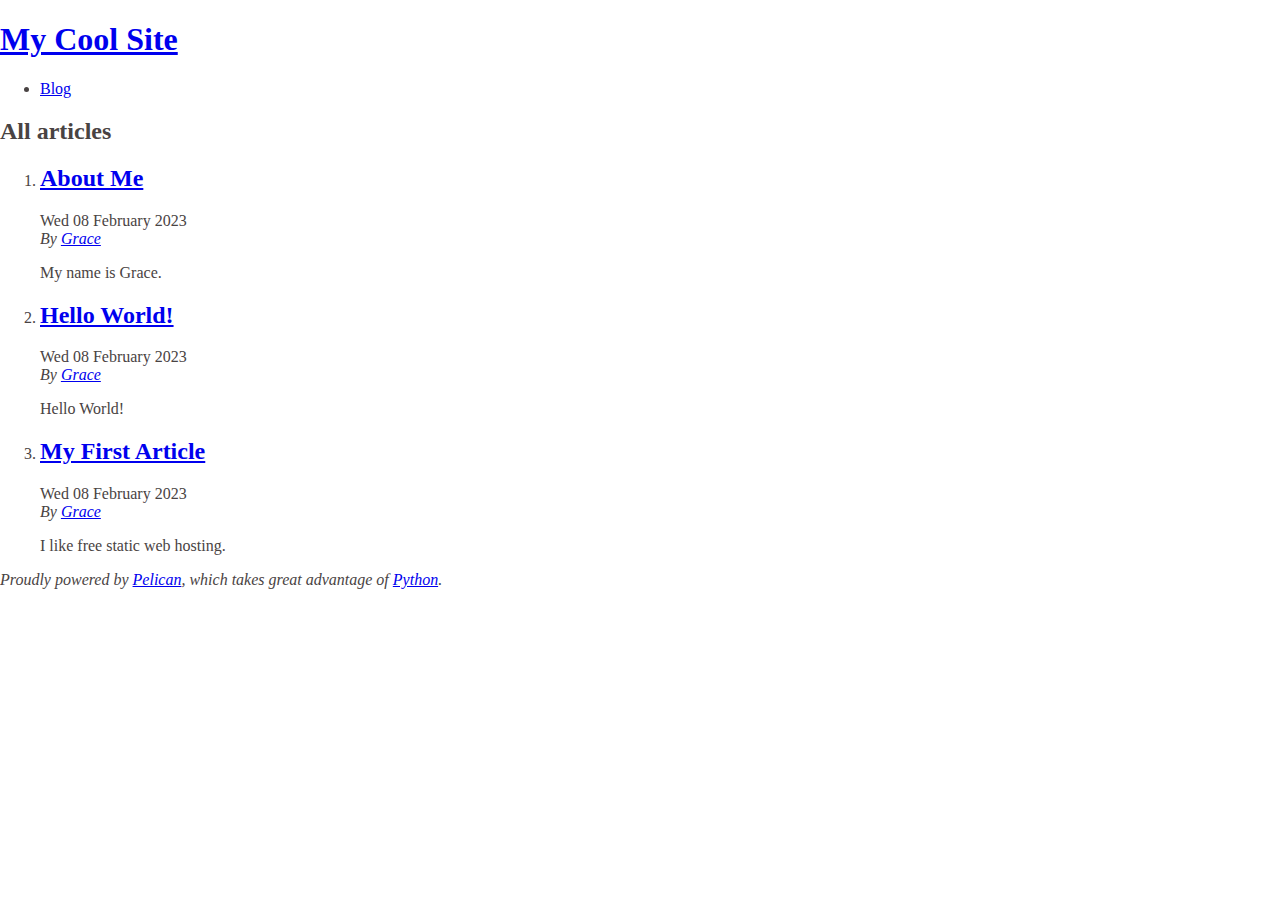
<file: index.html>
<!DOCTYPE html>
<html lang="en">
<head>
        <title>My Cool Site</title>
        <meta charset="utf-8" />
        <meta name="generator" content="Pelican" />
        <link href="https://ggracez.github.io/feeds/all.atom.xml" type="application/atom+xml" rel="alternate" title="My Cool Site Full Atom Feed" />

  <link rel="stylesheet" type="text/css" href="https://ggracez.github.io/theme/style.css" />
</head>

<body id="index" class="home">
        <header id="banner" class="body">
                <h1><a href="https://ggracez.github.io/">My Cool Site</a></h1>
        </header><!-- /#banner -->
        <nav id="menu"><ul>
            <li><a href="https://ggracez.github.io/category/blog.html">Blog</a></li>
        </ul></nav><!-- /#menu -->
<section id="content">
<h2>All articles</h2>

<ol id="post-list">
        <li><article class="hentry">
                <header> <h2 class="entry-title"><a href="https://ggracez.github.io/about-me.html" rel="bookmark" title="Permalink to About Me">About Me</a></h2> </header>
                <footer class="post-info">
                    <time class="published" datetime="2023-02-08T15:25:00-07:00"> Wed 08 February 2023 </time>
                    <address class="vcard author">By
                        <a class="url fn" href="https://ggracez.github.io/author/grace.html">Grace</a>
                    </address>
                </footer><!-- /.post-info -->
                <div class="entry-content"> <p>My name is Grace.</p> </div><!-- /.entry-content -->
        </article></li>
        <li><article class="hentry">
                <header> <h2 class="entry-title"><a href="https://ggracez.github.io/hello-world.html" rel="bookmark" title="Permalink to Hello World!">Hello World!</a></h2> </header>
                <footer class="post-info">
                    <time class="published" datetime="2023-02-08T15:22:00-07:00"> Wed 08 February 2023 </time>
                    <address class="vcard author">By
                        <a class="url fn" href="https://ggracez.github.io/author/grace.html">Grace</a>
                    </address>
                </footer><!-- /.post-info -->
                <div class="entry-content"> <p>Hello World!</p> </div><!-- /.entry-content -->
        </article></li>
        <li><article class="hentry">
                <header> <h2 class="entry-title"><a href="https://ggracez.github.io/my-first-article.html" rel="bookmark" title="Permalink to My First Article">My First Article</a></h2> </header>
                <footer class="post-info">
                    <time class="published" datetime="2023-02-08T15:18:00-07:00"> Wed 08 February 2023 </time>
                    <address class="vcard author">By
                        <a class="url fn" href="https://ggracez.github.io/author/grace.html">Grace</a>
                    </address>
                </footer><!-- /.post-info -->
                <div class="entry-content"> <p>I like free static web hosting.</p> </div><!-- /.entry-content -->
        </article></li>
</ol><!-- /#posts-list -->
</section><!-- /#content -->
        <footer id="contentinfo" class="body">
                <address id="about" class="vcard body">
                Proudly powered by <a href="https://getpelican.com/">Pelican</a>,
                which takes great advantage of <a href="https://www.python.org/">Python</a>.
                </address><!-- /#about -->
        </footer><!-- /#contentinfo -->
</body>
</html>
</file>
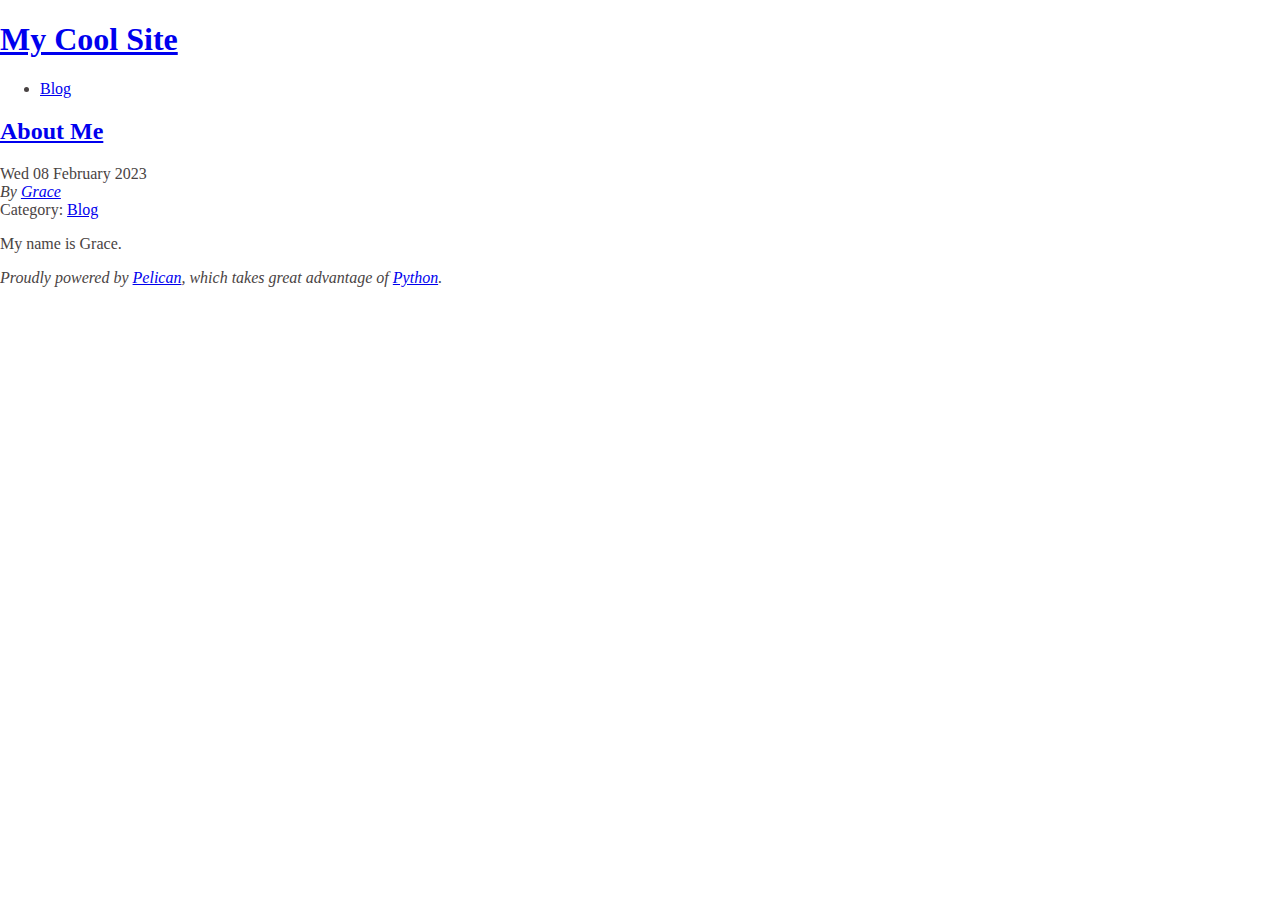
<file: about-me.html>
<!DOCTYPE html>
<html lang="en">
<head>
          <title>My Cool Site - About Me</title>
        <meta charset="utf-8" />
        <meta name="generator" content="Pelican" />
        <link href="https://ggracez.github.io/feeds/all.atom.xml" type="application/atom+xml" rel="alternate" title="My Cool Site Full Atom Feed" />

  <link rel="stylesheet" type="text/css" href="https://ggracez.github.io/theme/style.css" />





</head>

<body id="index" class="home">
        <header id="banner" class="body">
                <h1><a href="https://ggracez.github.io/">My Cool Site</a></h1>
        </header><!-- /#banner -->
        <nav id="menu"><ul>
            <li class="active"><a href="https://ggracez.github.io/category/blog.html">Blog</a></li>
        </ul></nav><!-- /#menu -->
<section id="content" class="body">
  <header>
    <h2 class="entry-title">
      <a href="https://ggracez.github.io/about-me.html" rel="bookmark"
         title="Permalink to About Me">About Me</a></h2>
 
  </header>
  <footer class="post-info">
    <time class="published" datetime="2023-02-08T15:25:00-07:00">
      Wed 08 February 2023
    </time>
    <address class="vcard author">
      By           <a class="url fn" href="https://ggracez.github.io/author/grace.html">Grace</a>
    </address>
    <div class="category">
        Category: <a href="https://ggracez.github.io/category/blog.html">Blog</a>
    </div>
  </footer><!-- /.post-info -->
  <div class="entry-content">
    <p>My name is Grace.</p>
  </div><!-- /.entry-content -->
</section>
        <footer id="contentinfo" class="body">
                <address id="about" class="vcard body">
                Proudly powered by <a href="https://getpelican.com/">Pelican</a>,
                which takes great advantage of <a href="https://www.python.org/">Python</a>.
                </address><!-- /#about -->
        </footer><!-- /#contentinfo -->
</body>
</html>
</file>
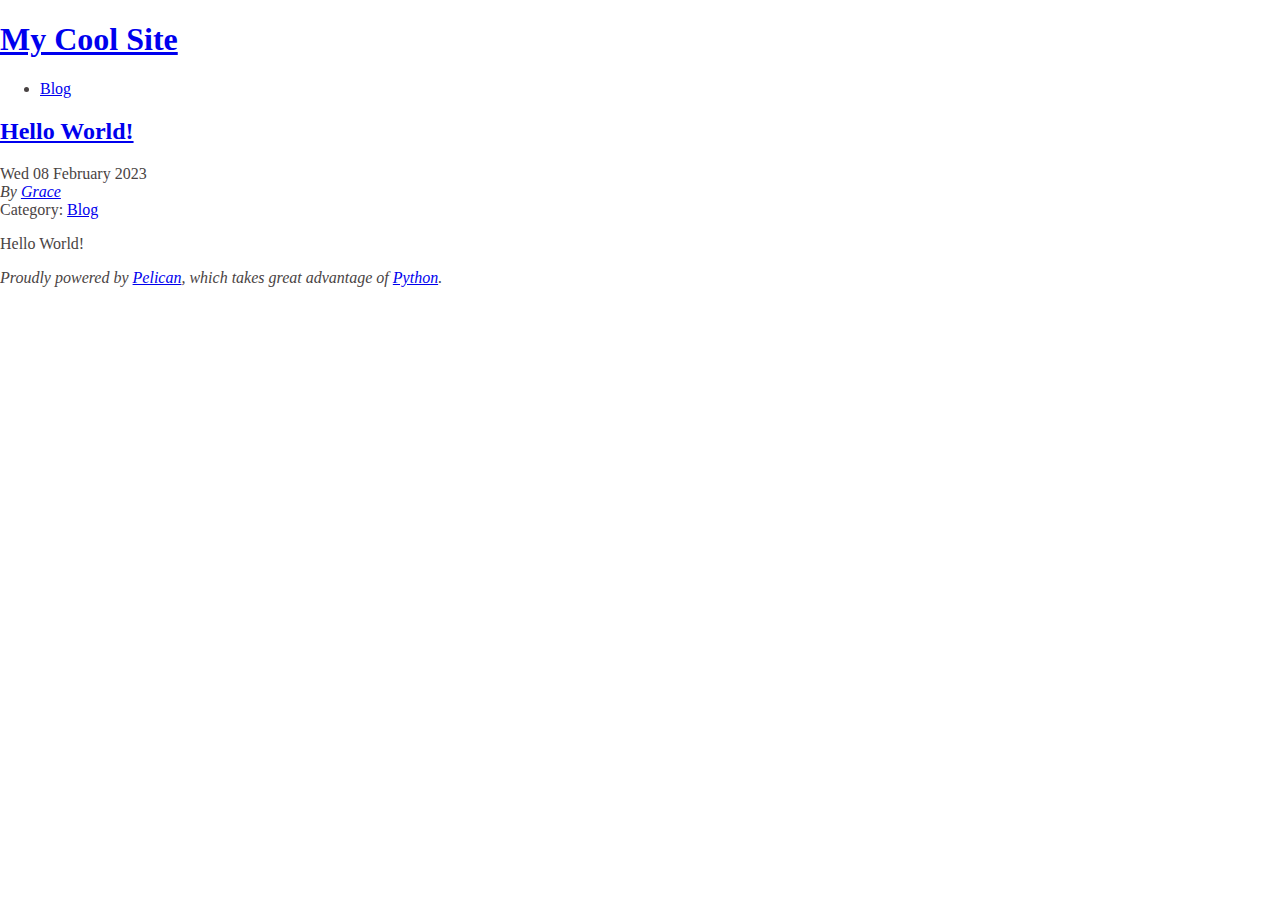
<file: hello-world.html>
<!DOCTYPE html>
<html lang="en">
<head>
          <title>My Cool Site - Hello World!</title>
        <meta charset="utf-8" />
        <meta name="generator" content="Pelican" />
        <link href="https://ggracez.github.io/feeds/all.atom.xml" type="application/atom+xml" rel="alternate" title="My Cool Site Full Atom Feed" />

  <link rel="stylesheet" type="text/css" href="https://ggracez.github.io/theme/style.css" />





</head>

<body id="index" class="home">
        <header id="banner" class="body">
                <h1><a href="https://ggracez.github.io/">My Cool Site</a></h1>
        </header><!-- /#banner -->
        <nav id="menu"><ul>
            <li class="active"><a href="https://ggracez.github.io/category/blog.html">Blog</a></li>
        </ul></nav><!-- /#menu -->
<section id="content" class="body">
  <header>
    <h2 class="entry-title">
      <a href="https://ggracez.github.io/hello-world.html" rel="bookmark"
         title="Permalink to Hello World!">Hello World!</a></h2>
 
  </header>
  <footer class="post-info">
    <time class="published" datetime="2023-02-08T15:22:00-07:00">
      Wed 08 February 2023
    </time>
    <address class="vcard author">
      By           <a class="url fn" href="https://ggracez.github.io/author/grace.html">Grace</a>
    </address>
    <div class="category">
        Category: <a href="https://ggracez.github.io/category/blog.html">Blog</a>
    </div>
  </footer><!-- /.post-info -->
  <div class="entry-content">
    <p>Hello World!</p>
  </div><!-- /.entry-content -->
</section>
        <footer id="contentinfo" class="body">
                <address id="about" class="vcard body">
                Proudly powered by <a href="https://getpelican.com/">Pelican</a>,
                which takes great advantage of <a href="https://www.python.org/">Python</a>.
                </address><!-- /#about -->
        </footer><!-- /#contentinfo -->
</body>
</html>
</file>
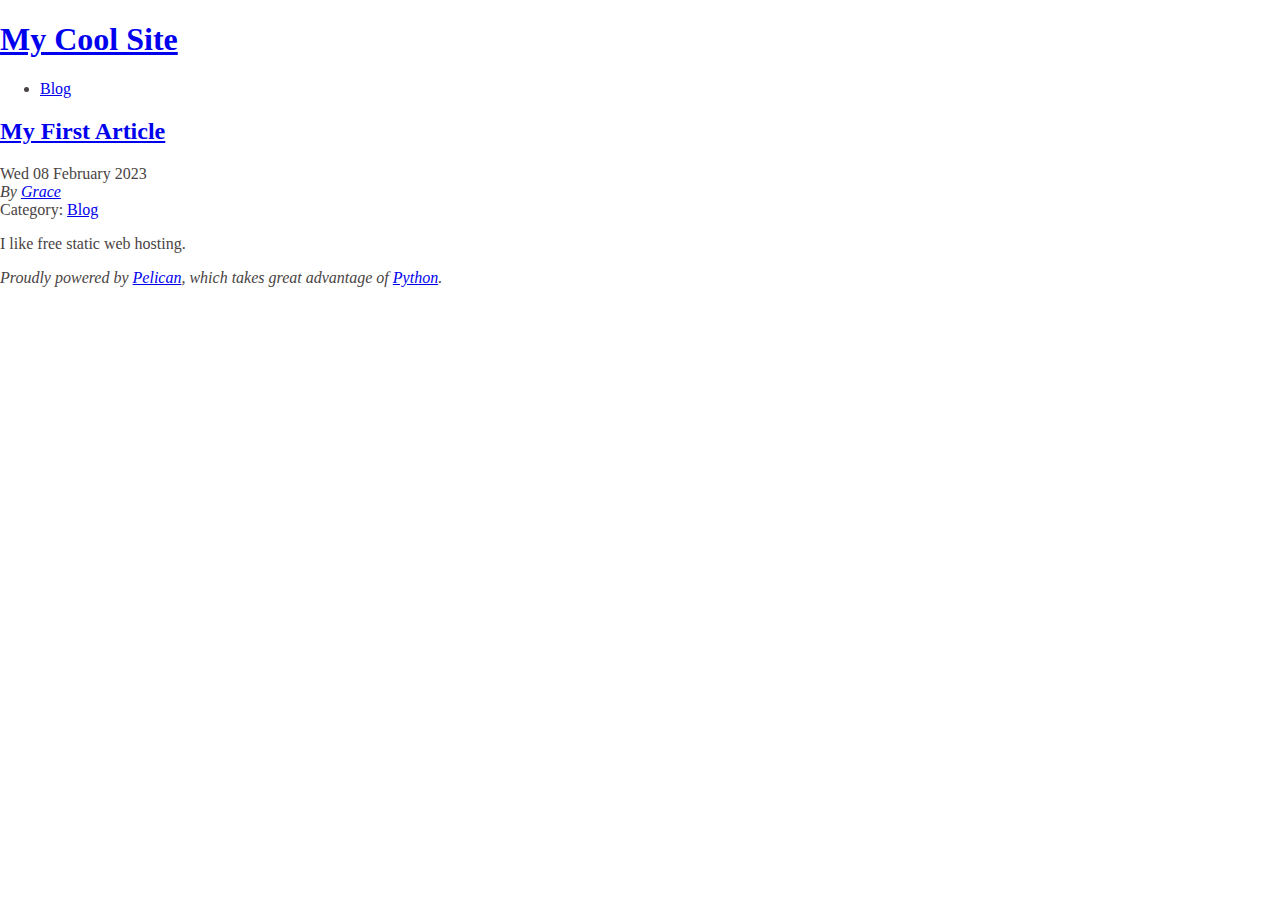
<file: my-first-article.html>
<!DOCTYPE html>
<html lang="en">
<head>
          <title>My Cool Site - My First Article</title>
        <meta charset="utf-8" />
        <meta name="generator" content="Pelican" />
        <link href="https://ggracez.github.io/feeds/all.atom.xml" type="application/atom+xml" rel="alternate" title="My Cool Site Full Atom Feed" />

  <link rel="stylesheet" type="text/css" href="https://ggracez.github.io/theme/style.css" />





</head>

<body id="index" class="home">
        <header id="banner" class="body">
                <h1><a href="https://ggracez.github.io/">My Cool Site</a></h1>
        </header><!-- /#banner -->
        <nav id="menu"><ul>
            <li class="active"><a href="https://ggracez.github.io/category/blog.html">Blog</a></li>
        </ul></nav><!-- /#menu -->
<section id="content" class="body">
  <header>
    <h2 class="entry-title">
      <a href="https://ggracez.github.io/my-first-article.html" rel="bookmark"
         title="Permalink to My First Article">My First Article</a></h2>
 
  </header>
  <footer class="post-info">
    <time class="published" datetime="2023-02-08T15:18:00-07:00">
      Wed 08 February 2023
    </time>
    <address class="vcard author">
      By           <a class="url fn" href="https://ggracez.github.io/author/grace.html">Grace</a>
    </address>
    <div class="category">
        Category: <a href="https://ggracez.github.io/category/blog.html">Blog</a>
    </div>
  </footer><!-- /.post-info -->
  <div class="entry-content">
    <p>I like free static web hosting.</p>
  </div><!-- /.entry-content -->
</section>
        <footer id="contentinfo" class="body">
                <address id="about" class="vcard body">
                Proudly powered by <a href="https://getpelican.com/">Pelican</a>,
                which takes great advantage of <a href="https://www.python.org/">Python</a>.
                </address><!-- /#about -->
        </footer><!-- /#contentinfo -->
</body>
</html>
</file>
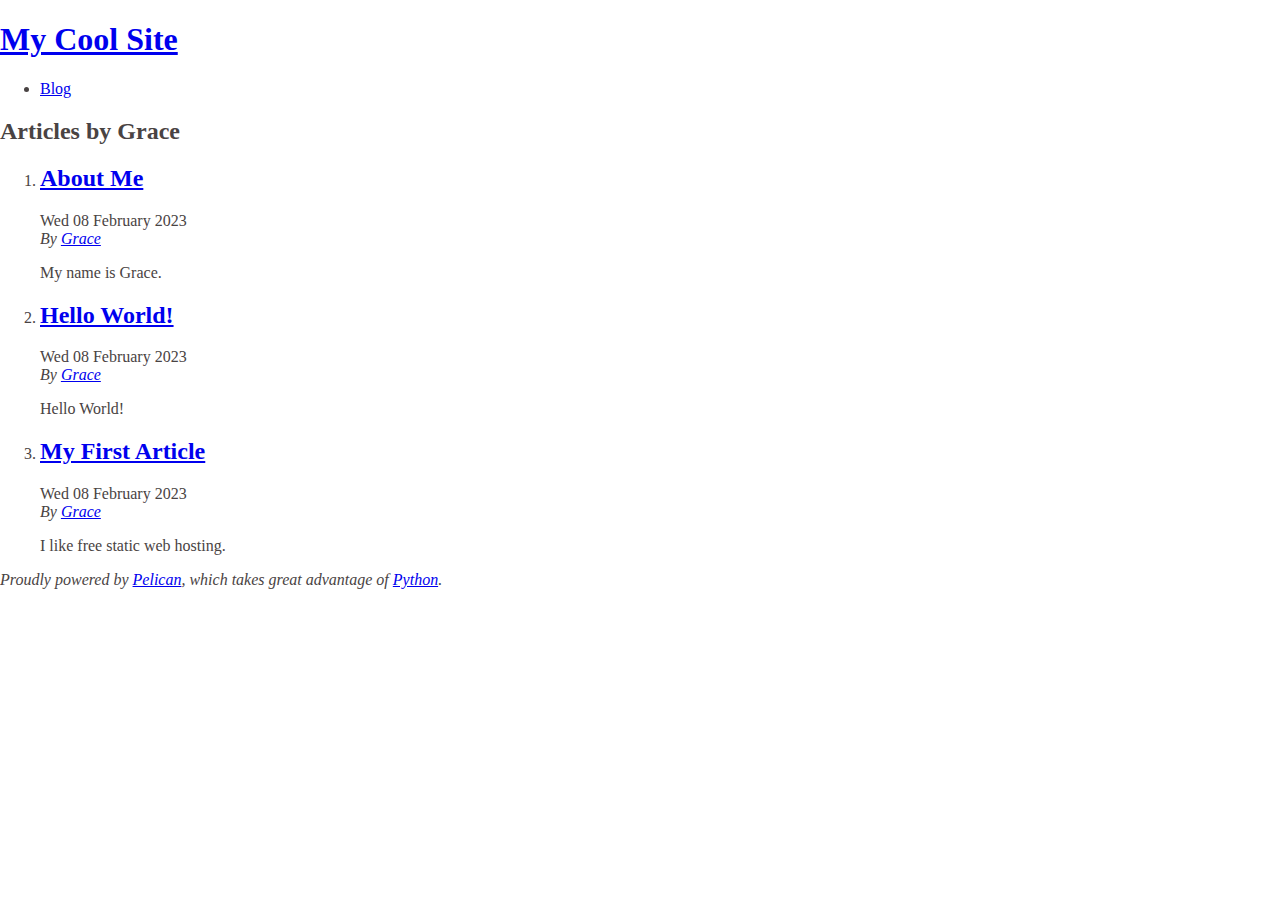
<file: author/grace.html>
<!DOCTYPE html>
<html lang="en">
<head>
        <title>My Cool Site - Articles by Grace</title>
        <meta charset="utf-8" />
        <meta name="generator" content="Pelican" />
        <link href="https://ggracez.github.io/feeds/all.atom.xml" type="application/atom+xml" rel="alternate" title="My Cool Site Full Atom Feed" />

  <link rel="stylesheet" type="text/css" href="https://ggracez.github.io/theme/style.css" />
</head>

<body id="index" class="home">
        <header id="banner" class="body">
                <h1><a href="https://ggracez.github.io/">My Cool Site</a></h1>
        </header><!-- /#banner -->
        <nav id="menu"><ul>
            <li><a href="https://ggracez.github.io/category/blog.html">Blog</a></li>
        </ul></nav><!-- /#menu -->
<section id="content">
<h2>Articles by Grace</h2>

<ol id="post-list">
        <li><article class="hentry">
                <header> <h2 class="entry-title"><a href="https://ggracez.github.io/about-me.html" rel="bookmark" title="Permalink to About Me">About Me</a></h2> </header>
                <footer class="post-info">
                    <time class="published" datetime="2023-02-08T15:25:00-07:00"> Wed 08 February 2023 </time>
                    <address class="vcard author">By
                        <a class="url fn" href="https://ggracez.github.io/author/grace.html">Grace</a>
                    </address>
                </footer><!-- /.post-info -->
                <div class="entry-content"> <p>My name is Grace.</p> </div><!-- /.entry-content -->
        </article></li>
        <li><article class="hentry">
                <header> <h2 class="entry-title"><a href="https://ggracez.github.io/hello-world.html" rel="bookmark" title="Permalink to Hello World!">Hello World!</a></h2> </header>
                <footer class="post-info">
                    <time class="published" datetime="2023-02-08T15:22:00-07:00"> Wed 08 February 2023 </time>
                    <address class="vcard author">By
                        <a class="url fn" href="https://ggracez.github.io/author/grace.html">Grace</a>
                    </address>
                </footer><!-- /.post-info -->
                <div class="entry-content"> <p>Hello World!</p> </div><!-- /.entry-content -->
        </article></li>
        <li><article class="hentry">
                <header> <h2 class="entry-title"><a href="https://ggracez.github.io/my-first-article.html" rel="bookmark" title="Permalink to My First Article">My First Article</a></h2> </header>
                <footer class="post-info">
                    <time class="published" datetime="2023-02-08T15:18:00-07:00"> Wed 08 February 2023 </time>
                    <address class="vcard author">By
                        <a class="url fn" href="https://ggracez.github.io/author/grace.html">Grace</a>
                    </address>
                </footer><!-- /.post-info -->
                <div class="entry-content"> <p>I like free static web hosting.</p> </div><!-- /.entry-content -->
        </article></li>
</ol><!-- /#posts-list -->
</section><!-- /#content -->
        <footer id="contentinfo" class="body">
                <address id="about" class="vcard body">
                Proudly powered by <a href="https://getpelican.com/">Pelican</a>,
                which takes great advantage of <a href="https://www.python.org/">Python</a>.
                </address><!-- /#about -->
        </footer><!-- /#contentinfo -->
</body>
</html>
</file>
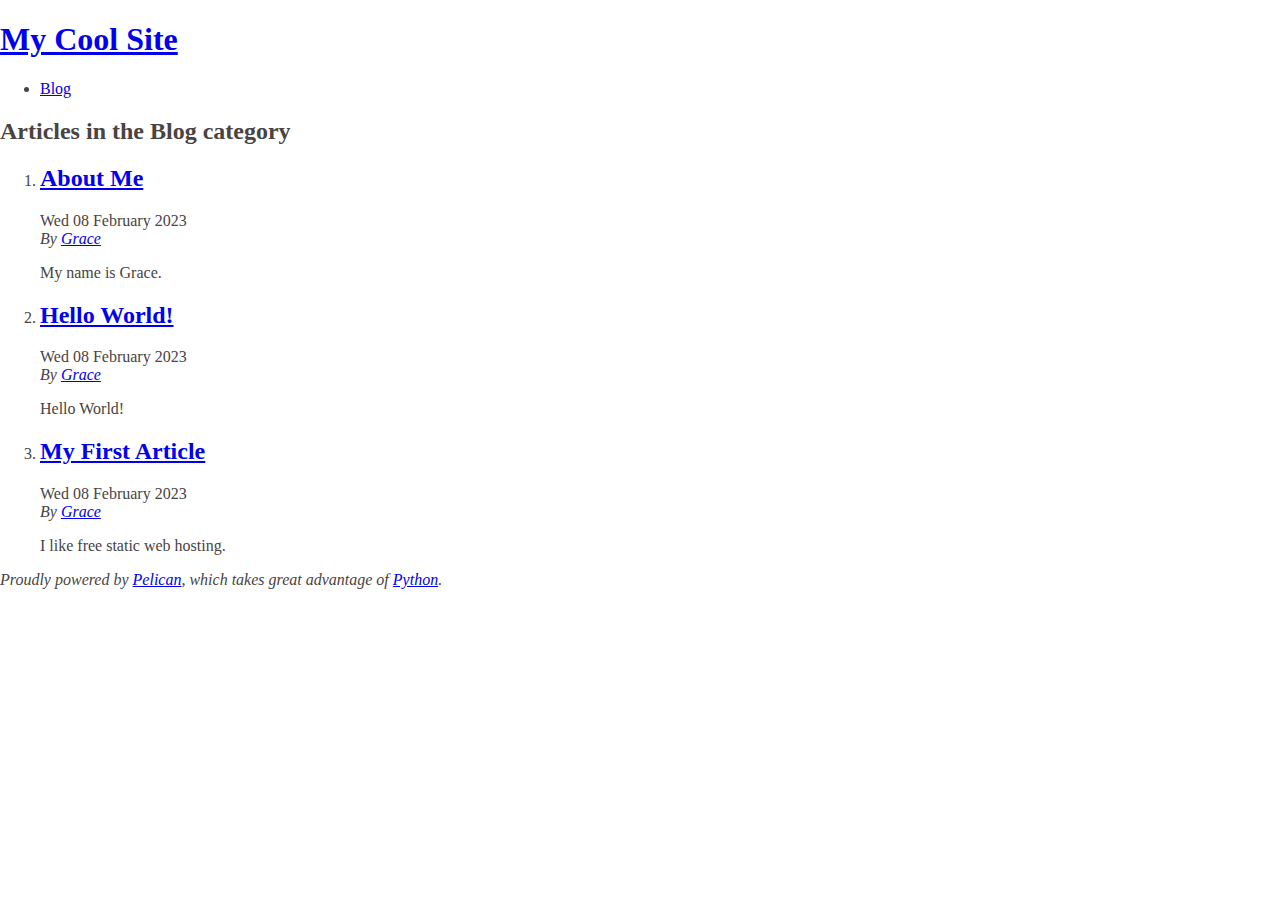
<file: category/blog.html>
<!DOCTYPE html>
<html lang="en">
<head>
        <title>My Cool Site - Blog category</title>
        <meta charset="utf-8" />
        <meta name="generator" content="Pelican" />
        <link href="https://ggracez.github.io/feeds/all.atom.xml" type="application/atom+xml" rel="alternate" title="My Cool Site Full Atom Feed" />

  <link rel="stylesheet" type="text/css" href="https://ggracez.github.io/theme/style.css" />
</head>

<body id="index" class="home">
        <header id="banner" class="body">
                <h1><a href="https://ggracez.github.io/">My Cool Site</a></h1>
        </header><!-- /#banner -->
        <nav id="menu"><ul>
            <li class="active"><a href="https://ggracez.github.io/category/blog.html">Blog</a></li>
        </ul></nav><!-- /#menu -->
<section id="content">
<h2>Articles in the Blog category</h2>

<ol id="post-list">
        <li><article class="hentry">
                <header> <h2 class="entry-title"><a href="https://ggracez.github.io/about-me.html" rel="bookmark" title="Permalink to About Me">About Me</a></h2> </header>
                <footer class="post-info">
                    <time class="published" datetime="2023-02-08T15:25:00-07:00"> Wed 08 February 2023 </time>
                    <address class="vcard author">By
                        <a class="url fn" href="https://ggracez.github.io/author/grace.html">Grace</a>
                    </address>
                </footer><!-- /.post-info -->
                <div class="entry-content"> <p>My name is Grace.</p> </div><!-- /.entry-content -->
        </article></li>
        <li><article class="hentry">
                <header> <h2 class="entry-title"><a href="https://ggracez.github.io/hello-world.html" rel="bookmark" title="Permalink to Hello World!">Hello World!</a></h2> </header>
                <footer class="post-info">
                    <time class="published" datetime="2023-02-08T15:22:00-07:00"> Wed 08 February 2023 </time>
                    <address class="vcard author">By
                        <a class="url fn" href="https://ggracez.github.io/author/grace.html">Grace</a>
                    </address>
                </footer><!-- /.post-info -->
                <div class="entry-content"> <p>Hello World!</p> </div><!-- /.entry-content -->
        </article></li>
        <li><article class="hentry">
                <header> <h2 class="entry-title"><a href="https://ggracez.github.io/my-first-article.html" rel="bookmark" title="Permalink to My First Article">My First Article</a></h2> </header>
                <footer class="post-info">
                    <time class="published" datetime="2023-02-08T15:18:00-07:00"> Wed 08 February 2023 </time>
                    <address class="vcard author">By
                        <a class="url fn" href="https://ggracez.github.io/author/grace.html">Grace</a>
                    </address>
                </footer><!-- /.post-info -->
                <div class="entry-content"> <p>I like free static web hosting.</p> </div><!-- /.entry-content -->
        </article></li>
</ol><!-- /#posts-list -->
</section><!-- /#content -->
        <footer id="contentinfo" class="body">
                <address id="about" class="vcard body">
                Proudly powered by <a href="https://getpelican.com/">Pelican</a>,
                which takes great advantage of <a href="https://www.python.org/">Python</a>.
                </address><!-- /#about -->
        </footer><!-- /#contentinfo -->
</body>
</html>
</file>
